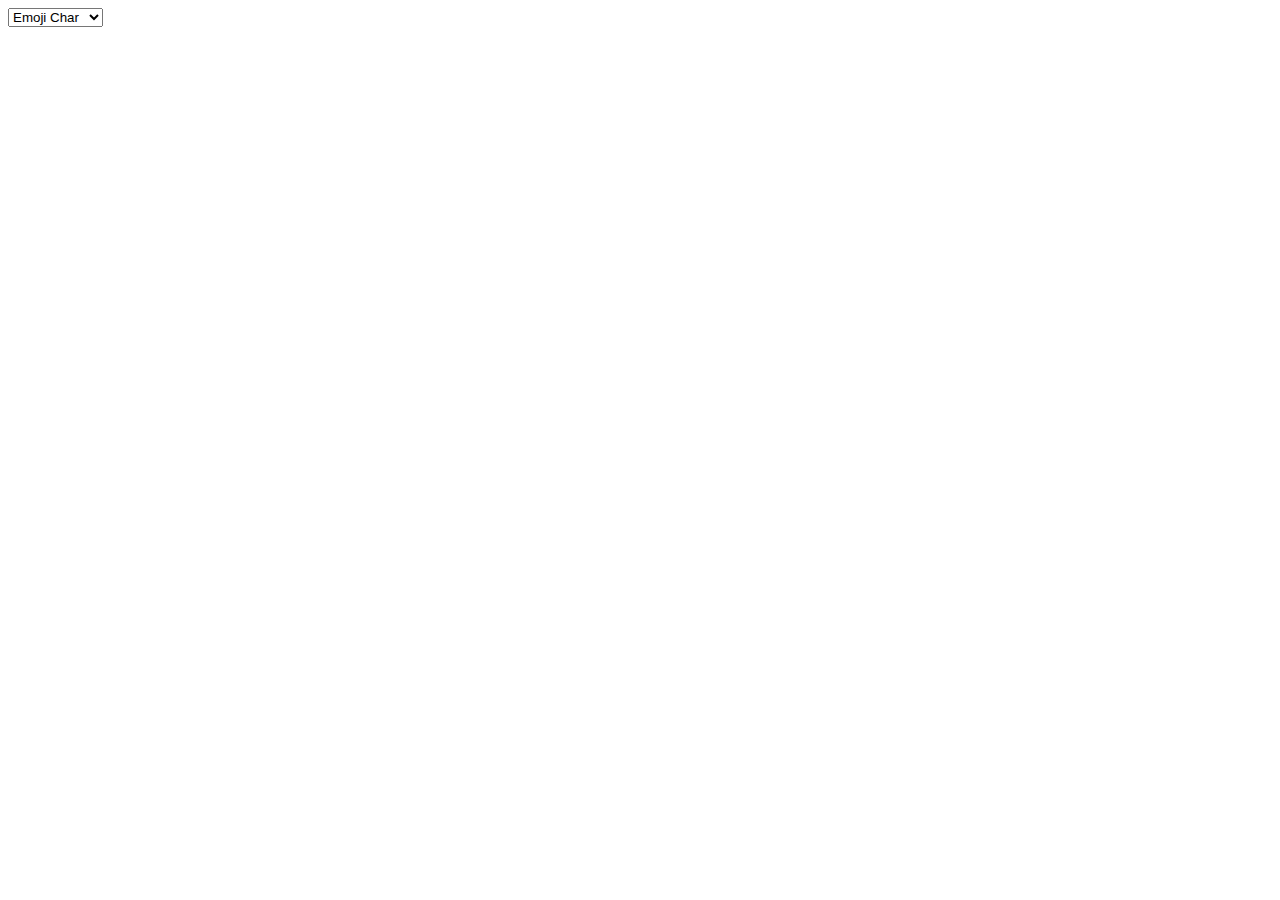
<file: project2cb/templates/index.html>
<!DOCTYPE html>
<html lang="en">
<head>
    <meta charset="UTF-8">
    <meta name="viewport" content="width=device-width, initial-scale=1.0">
    <meta http-equiv="X-UA-Compatible" content="ie=edge">
    <title>Flask Plotlyjs Example</title>
    <script src="https://cdn.plot.ly/plotly-latest.min.js"></script>
</head>
<body>
    <div id="bar"></div>
    <script>
        
        // Plot the default route once the page loads
        var default_url = "/emoji_char";
        Plotly.d3.json(default_url, function(error, response) {
            if (error) return console.warn(error);
            var data = [response];
            var layout = { margin: { t: 30, b:100 } }
            Plotly.plot("bar", data, layout)
        })

        // Update the plot with new data
        function updatePlotly(newdata) {
            var Bar = document.getElementById('bar');
            Plotly.restyle(Bar, 'x', [newdata.x])
            Plotly.restyle(Bar, 'y', [newdata.y])
        }

        // Get new data whenever the dropdown selection changes
        function getData(route) {
            console.log(route);
            Plotly.d3.json(`/${route}`, function(error, data) {
                console.log("newdata", data);
                updatePlotly(data);
            });
        }
    </script>

    <select id="selDataset" onchange="getData(this.value)">
        <option value="emoji_char">Emoji Char</option>
        <option value="emoji_id">Emoji ID</option>
        <option value="emoji_name">Emoji Name</option>
    </select>
</body>
</html>
</file>
